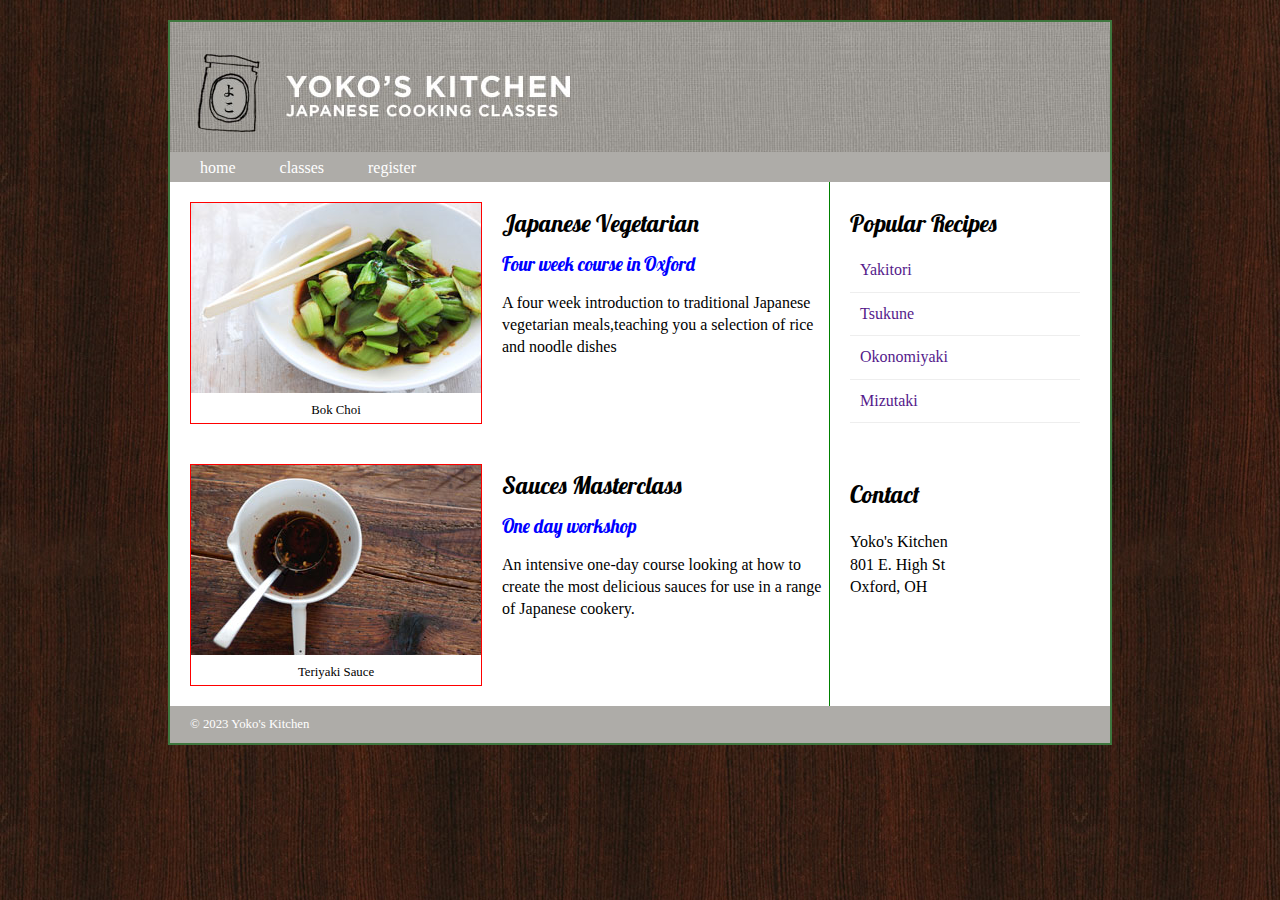
<file: index.html>
<!DOCTYPE html>
<html>
<!-- head part-->
<head>
    <title>IMS222 HTML/CSS Exercise</title>
    <link rel="stylesheet" href="home.css">
    <link href="https://fonts.googleapis.com/css2?family=Lobster&display=swap" 
    rel="stylesheet">
</head>

<!-- body part-->
<body>
<!-- <div>tag is used for defining the overall width of Yoko’s Kitchen webpages -->
    <div class="wrapper">  

<!-- header-->
        <header>
            <img src="images/header.jpg" alt=”header image”>
            <nav> <!-- try nav>ul>li>a*3 and tab -->
                <ul>
                    <li><a href="index.html" class="current">home</a></li>
                    <li><a href="classes.html">classes</a></li>
                    <li><a href="register.html">register</a></li>
                </ul>
            </nav>
        </header>

<!-- main content area -->    
         <section class="courses">
            <article>
                <figure>
                    <img src="images/bok-choi.jpg" alt="bok-choi image" />
                    <figcaption>Bok Choi</figcaption>
                </figure>
                <hgroup>
                    <h2>Japanese Vegetarian</h2>
                    <h3>Four week course in Oxford</h3>
                </hgroup>
                <p>A four week introduction to traditional Japanese vegetarian 				meals,teaching you a selection of rice and noodle dishes</p>
            </article>
            <article>
                <figure>
                    <img src="images/teriyaki.jpg" alt=”teriyaki image”/>
                    <figcaption>Teriyaki Sauce</figcaption>
                </figure>
                <hgroup>
                    <h2>Sauces Masterclass</h2>
                    <h3>One day workshop</h3>
                </hgroup>
                <p>An intensive one-day course looking at how to create the most 				delicious sauces for use in a range of Japanese cookery.</p>
            </article>
        </section>
<!-- sidebar -->    
        <aside>
            <article class="popular-recipes">
                <h2>Popular Recipes</h2>
                <a href="">Yakitori</a>
                <a href="">Tsukune</a>
                <a href="">Okonomiyaki</a>
                <a href="">Mizutaki</a>
            </article>
            <article class="contact">
                <h2>Contact</h2>
                <p>Yoko's Kitchen<br />
                    801 E. High St<br />
                    Oxford, OH<br />
                </p>
            </article>
        </aside>

<!-- footer -->       
        <footer>
            &copy; 2023 Yoko's Kitchen
        </footer>
     </div>
   </body>
</html
</file>
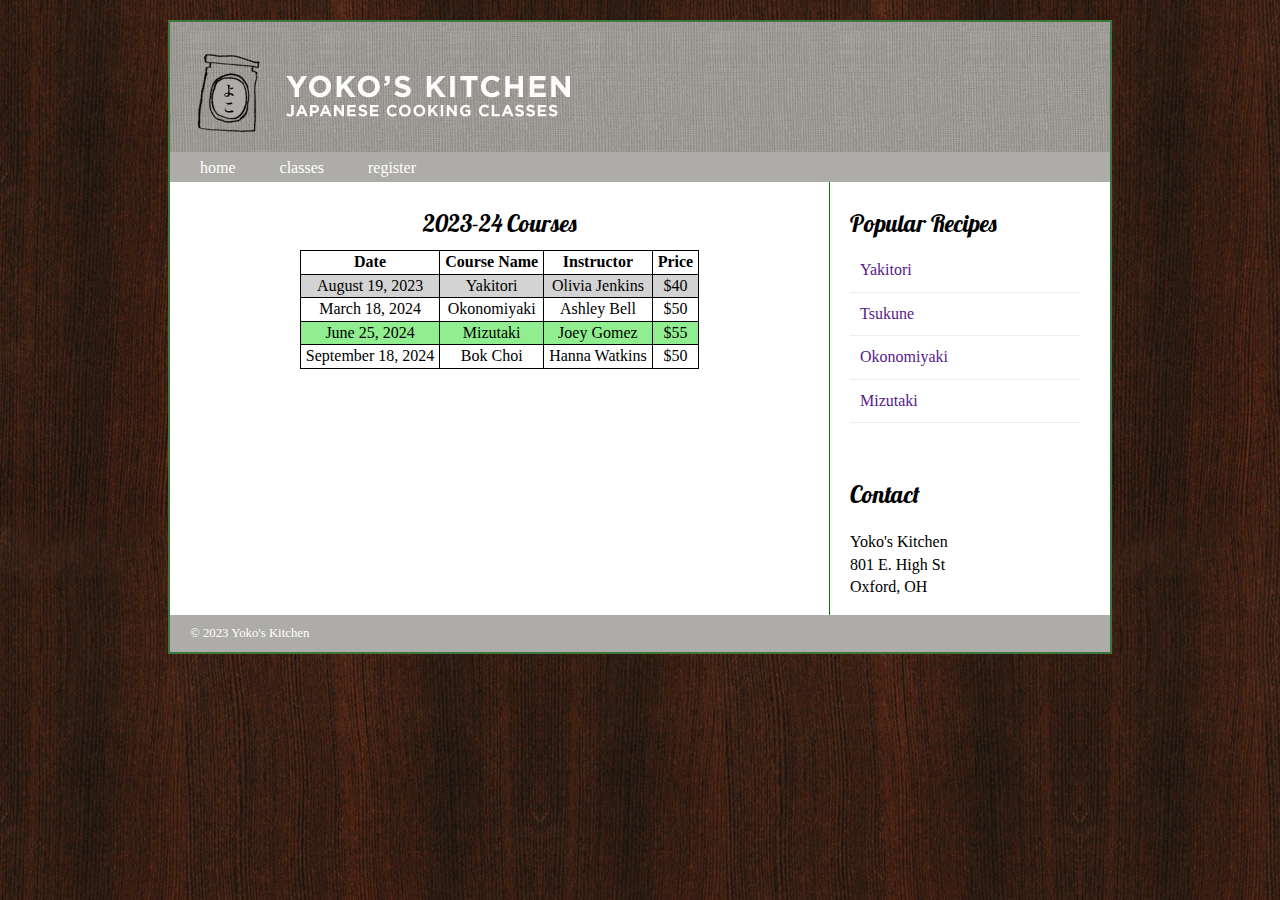
<file: classes.html>
<!DOCTYPE html>
<html>

<head>
    <title>IMS222 HTML/CSS Exercise</title>
    <link rel="stylesheet" href="home.css">
        <link rel="stylesheet" href="class.css">

    <link href="https://fonts.googleapis.com/css2?family=Lobster&display=swap" rel="stylesheet">
    <style>

    </style>
</head>

<body>

    <div class="wrapper">
        <header>
            <img src="images/header.jpg">
            <nav>
                <ul>
                    <li><a href="index.html">home</a></li>
                    <li><a href="classes.html" class="current">classes</a></li>
                    <li><a href="register.html">register</a></li>
                </ul>
            </nav>

        </header>

        <section class="courses">
            <article>
                <h1>2023-24 Courses</h1>
                <!-- 1. add <table> here and write code for table header and the first two rows -->
                <table>
                    <tr>
                        <th>Date</th>
                        <th>Course Name</th>
                        <th>Instructor</th>
                        <th>Price</th>
                    </tr>
                    <tr id="passed">
                        <td>August 19, 2023</td>
                        <td>Yakitori</td>
                        <td>Olivia Jenkins</td>
                        <td>$40</td>
                    </tr>
                    <tr>
                        <td>March 18, 2024</td>
                        <td>Okonomiyaki</td>
                        <td>Ashley Bell</td>
                        <td>$50</td>
                    </tr>
                    <tr>
                        <td>June 25, 2024</td>
                        <td>Mizutaki</td>
                        <td>Joey Gomez</td>
                        <td>$55</td>
                    </tr>
                    <tr>
                        <td>September 18, 2024</td>
                        <td>Bok Choi</td>
                        <td>Hanna Watkins</td>
                        <td>$50</td>
                    </tr>

                </table>
                <!-- 2. copy the following code for the remaining three rows inside <table></table>-->
                <!--
                <tr>
                    <td>March 18, 2024</td>
                    <td>Okonomiyaki</td>
                    <td>Ashley Bell</td>
                    <td>$50</td>
                </tr>
                <tr>
                    <td>June 25, 2024</td>
                    <td>Mizutaki</td>
                    <td>Joey Gomez</td>
                    <td>$55</td>
                </tr>
                <tr>
                    <td>September 18, 2024</td>
                    <td>Bok Choi</td>
                    <td>Hanna Watkins</td>
                    <td>$50</td>
                </tr>   
          -->
            </article>
        </section>
        <aside>
            <article class="popular-recipes">
                <h2>Popular Recipes</h2>
                <a href="">Yakitori</a>
                <a href="">Tsukune</a>
                <a href="">Okonomiyaki</a>
                <a href="">Mizutaki</a>
            </article>
            <article class="contact">
                <h2>Contact</h2>
                <p>Yoko's Kitchen<br />
                    801 E. High St<br />
                    Oxford, OH<br />
                </p>
            </article>
        </aside>
        <footer>
            &copy; 2023 Yoko's Kitchen
        </footer>
    </div>
</body></html>
</file>
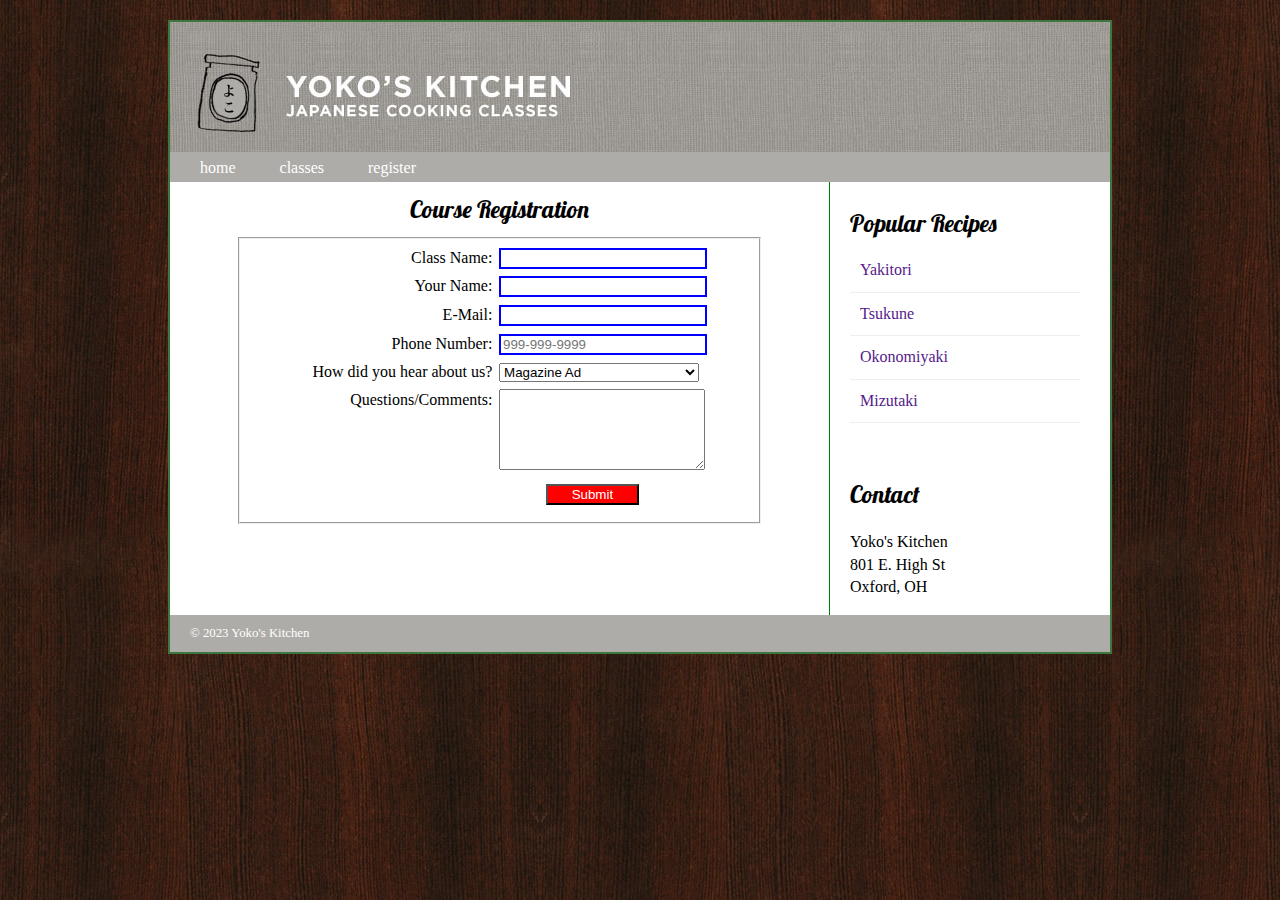
<file: register.html>
<!DOCTYPE html>
<html>

<head>
    <title>IMS222 HTML/CSS Exercise</title>
    <link rel="stylesheet" href="home.css">
    <link rel="stylesheet" href="register.css">
    <link href="https://fonts.googleapis.com/css2?family=Lobster&display=swap" rel="stylesheet">
</head>

<body>
    <div class="wrapper">
        <header>
            <img src="images/header.jpg">
            <nav>
                <ul>
                    <li><a href="index.html">home</a></li>
                    <li><a href="classes.html">classes</a></li>
                    <li><a href="register.html" class="current">register</a></li>
                </ul>
            </nav>

        </header>
        <section class="courses">
            <article>
                <h1>Course Registration </h1>
                <form action="https://formsubmit.co/mooresm8@miamioh.edu" method="POST" name="registration_form" id="registration_form">
                    <fieldset>
                        <label for="classname">Class Name:</label>
                        <input type="text" name="classname" id="classname" required><br>
                        <label for="name">Your Name:</label>
                        <input type="text" name="name" id="name" required><br>
                        <label for="email">E-Mail:</label>
                        <input type="email" name="email" id="email" required><br>
                        <label for="phone">Phone Number:</label>
                        <input type="tel" name="phone" id="phone" placeholder="999-999-9999" required><br>
                        <label for="hearaboutus">How did you hear about us?</label>
                        <select name="hearaboutus" id="hearaboutus" required>
                            <option value="magazine">Magazine Ad</option>
                            <option value="radio">Radio Ad</option>
                            <option value="tv">TV Ad</option>
                            <option value="word">Word of Mouth</option>
                        </select>
                        <label for="questions">Questions/Comments:</label>
                        <textarea name="questions" id="questions" rows="5"></textarea>
                        <label>&nbsp;</label>
                        <input type="submit" id="submit" value="Submit">
                    </fieldset>
                </form>
            </article>
        </section>

        <aside>
            <article class="popular-recipes">
                <h2>Popular Recipes</h2>
                <a href="">Yakitori</a>
                <a href="">Tsukune</a>
                <a href="">Okonomiyaki</a>
                <a href="">Mizutaki</a>
            </article>
            <article class="contact">
                <h2>Contact</h2>
                <p>Yoko's Kitchen<br />
                    801 E. High St<br />
                    Oxford, OH<br />
                </p>
            </article>
        </aside>
        <footer>
            &copy; 2023 Yoko's Kitchen
        </footer>
    </div>
</body></html>
</file>
<file: home.css>
header,
section,
footer,
aside,
nav,
article,
figure,
figcaption {
    display: block;
}

body {
    font-family: Georgia, Times, serif;
    line-height: 1.4em;
    margin: 0px;
    background: url("images/dark-wood.jpg");

}

.wrapper {
    width: 940px;
    margin: 20px auto;
    border: 2px solid #3e773e;
    background-color: #fff;
}

header {
    height: 160px
}

header img {
    float: left;
}

nav,
footer {
    clear: both;
    background-color: #aeaca8;
    color: #fff;
    height: 30px;
}

nav ul {
    margin: 0px;
    padding: 5px 0px 5px 30px;
}

nav li {
    display: inline;
    margin-right: 40px;
}

nav li a {
    color: #fff;
}

a {
    text-decoration: none;
}

nav li a: hover,
nac li a.current {
    color: #000;
}

.courses {
    float: left;
    width: 659px;
    border-right: 1px solid green;
}

.courses article {
    overflow: auto;
    width: 100%;
}

figure {
    float: left;
    width: 290px;
    height: 220px;
    padding 5px;
    margin: 20px;
    border: 1px solid red;
}

figcaption {
    text-align: center;
    font-size: 80%;
}

hgroup {
    margin-top: 30px;
}

h2,
h3 {
    font-weight: normal;
    font-family: 'Lobster', cursive;
}

h2 {
    margin: 10px 0px 5px 0px;
}

h3 {
    margin-bottom: 10px;
    color: blue;
}

aside {
    width: 230px;
    float: left;
    padding-left: 20px;
}

aside h2 {
    padding: 20px 0px 10px 0px;
}

.contact {
    padding-top: 30px;
}

aside article a {
    display: block;
    padding: 10px;
    border-bottom: 1px solid #eee;
}

aside article a:hover {
    color: yellow;
}

footer {
    font-size: 80%;
    padding: 7px 0px 0px 20px;
}
</file>
<file: class.css>
table {
    margin: 0 auto;
}

table,
td,
th {
    border: 1px solid black;
    text-align: center;
    padding: 0 5px;
    border-collapse: collapse;
}

table tr:nth-child(even) {
    background-color: lightgreen;
}

table tr:hover {
    background-color: #2554ad;
    transition: 0.5s
}

h1 {

    text-align: center;
    font-size: 1.5em;
    margin-top: 30px;
    font-weight: normal;
    font-family: 'Lobster', cursive;
}

#passed {
    background-color: lightgrey;
}

.courses {
    border: none;
}

aside {
    border-left: 1px solid green
}
</file>
<file: register.css>
fieldset {
    width: 75%;
    margin-top: 1em;
    margin-bottom: 1em;
    padding-top: .5em;
    margin: auto
}

label {
    float: left;
    width: 15em;
    text-align: right;
}

input,
select,
textarea {
    width: 15em;
    margin-left: 0.5em;
    margin-bottom: 0.5em;
}

input:required {
    border: 2px solid blue;
}

.optional {
    border: 2px solid red;
}

input[type="submit"] {
    width: 7em;
    background-color: red;
    color: white;
    margin-left: 4em
}

h1 {
    text-align: center;
    font-family: 'Lobster', cursive;
    font-size: 1.5em;
    font-weight: normal;
}

.courses {
    border: none;
}

aside {
    border-left: 1px solid green
}
</file>
